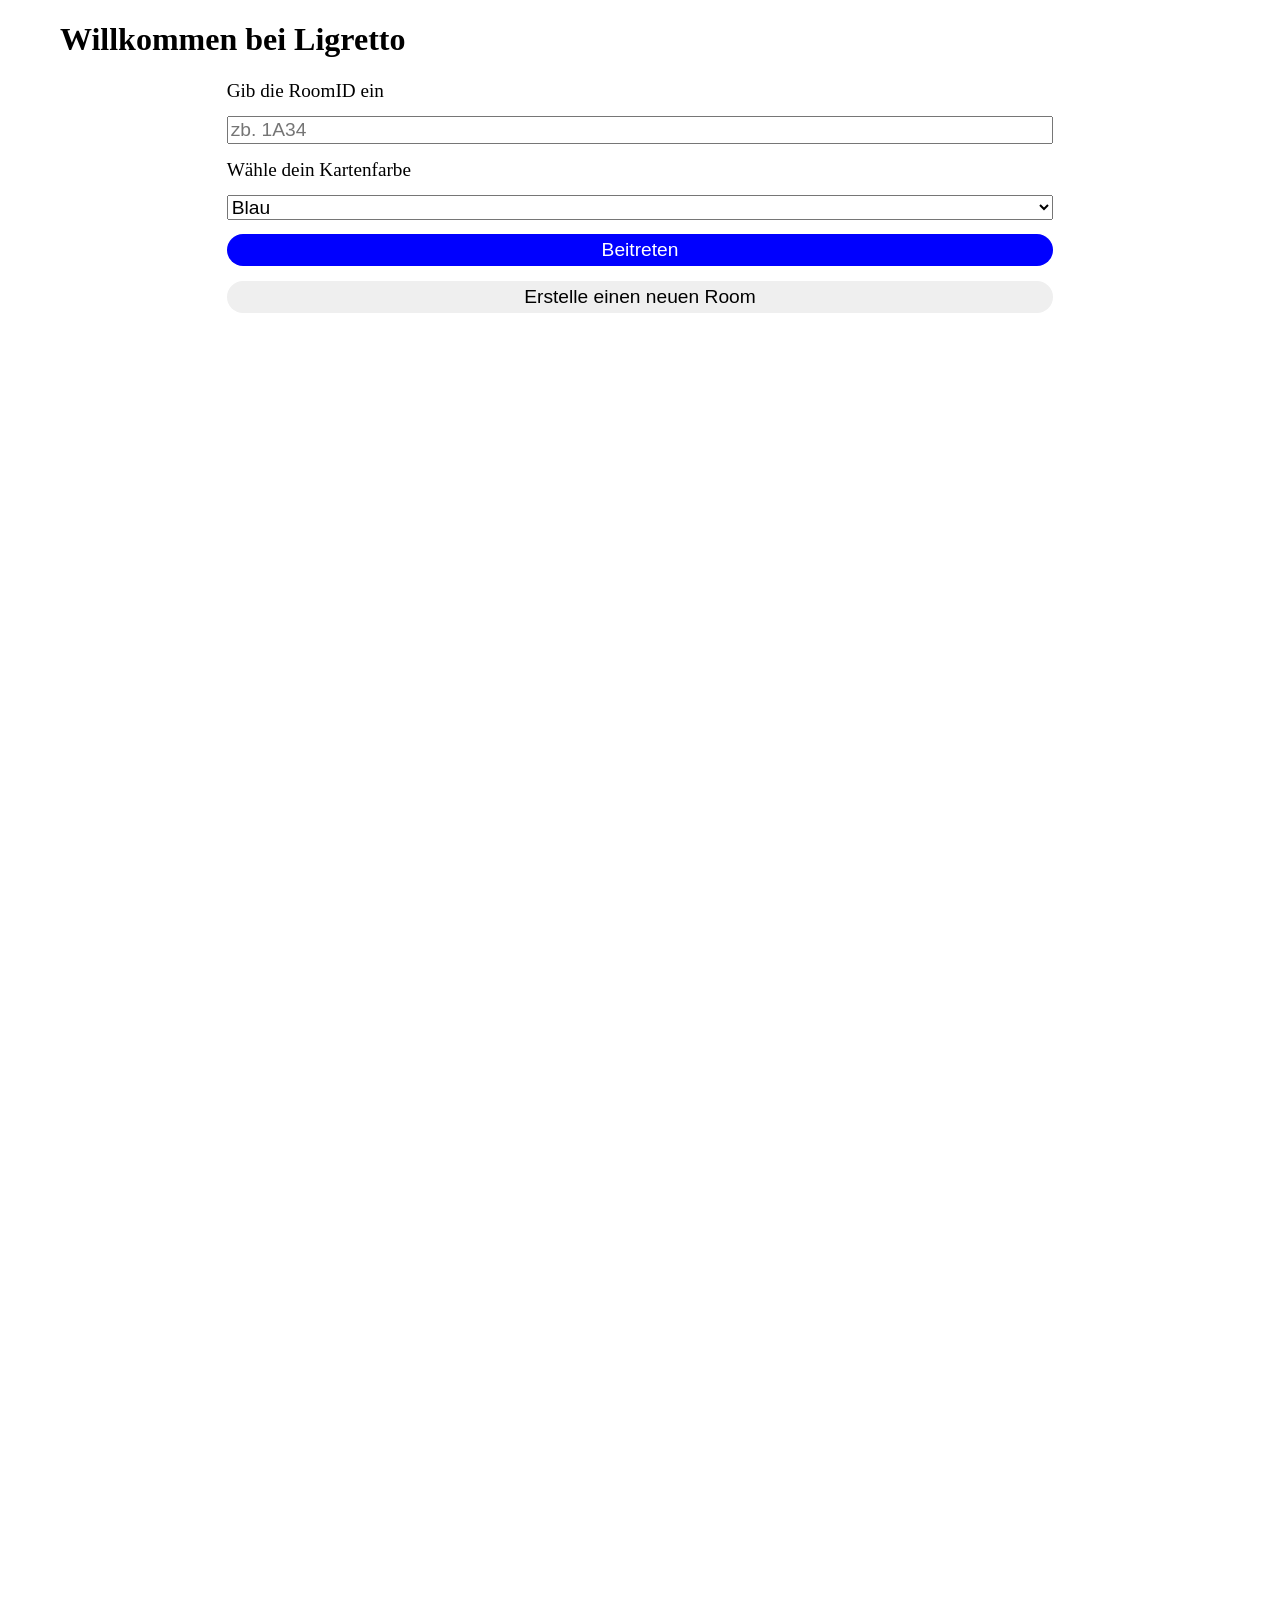
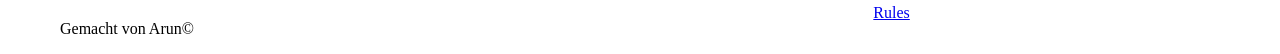
<file: frontend/index.html>
<!-- Startseite mit RoomID-Eingabe, Farbwahl und Aktionen zum Beitreten oder Erstellen eines Raums. -->
<!DOCTYPE html>
<html lang="de-ch">
    <head>
        <meta charset="utf-8">

        <script type="module" src="login.js"></script>

        <title>Join Ligretto</title>

        <link rel="stylesheet" href="login.css">
        <link rel="stylesheet" href="styles.css">
    </head>
    <body>
        <header>
            <h1>Willkommen bei Ligretto</h1>
        </header>
        <main>
            <!-- Login: RoomID und Farbe wählen, login.js schickt sie ans Backend und übergibt sie per URL an game.html -->
            <form id="loginForm">
                <label for="roomIdInput">Gib die RoomID ein</label>
                <input type="text" name="roomId" id="roomIdInput" placeholder="zb. 1A34">
                <label for="chosenColor">Wähle dein Kartenfarbe</label>
                <select name="chosenColor" id="chosenColor">
                    <option value="blue">Blau</option>
                    <option value="green">Grün</option>
                    <option value="yellow">Gelb</option>
                    <option value="pink">Pink</option>
                </select>
                <!-- submit löst das "submit"-Event des Formulars aus -->
                <button type="submit" id="submitRoomId">Beitreten</button>
                <!-- type="button" verhindert, dass dieser Button das Formular absendet -->
                <button type="button" id="createRoomButton">Erstelle einen neuen Room</button>
            </form>
            <!-- Warteraum: erscheint nach erfolgreichem Beitreten oder Erstellen anstelle des Formulars (login.js, openLobbyScreen) -->
            <div id="loadingScreen">
                <h3>Starte das Spiel sobald alle Spieler bereit sind</h3>
                <button type="button" id="startGame">Starte das Spiel</button>
                <button type="button" id="joinOtherLobbey">Geh zurück in die Lobby</button>
            </div>
        </main>
        <footer>
            <p>Gemacht von Arun©</p>
            <nav>
                <a href="rules.html">Rules  </a>
            </nav>
        </footer>
    </body>
</html>
</file>
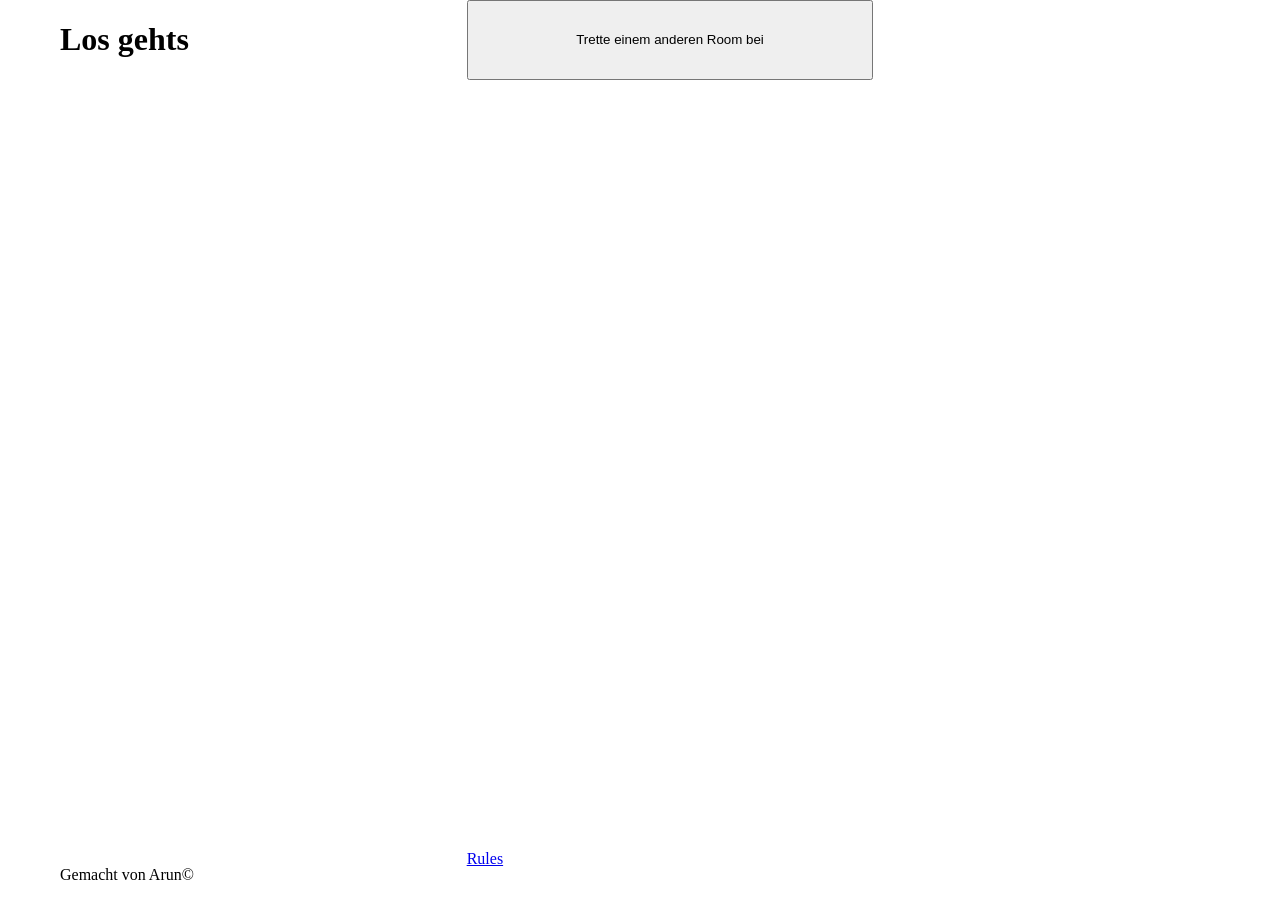
<file: frontend/game.html>
<!-- Spielseite mit vier Spielerbereichen und gemeinsamem Ablagefeld. -->
<!DOCTYPE html>
<html lang="de-ch">
    <head>
        <meta charset="utf-8">

        <!-- main.js startet die Spielseite und importiert selbst create-stack.js, move-cards.js und rules.js -->
        <script type="module" src="main.js"></script>
        <script type="module" src="create-stack.js"></script>
        <script type="module" src="move-cards.js"></script>

        <title>Ligretto</title>

        <link rel="stylesheet" href="styles.css">
        <link rel="stylesheet" href="game.css">
    </head>
    <body>
        <!-- Kopfzeile mit Button zurück zur Startseite -->
        <header>
            <h1>Los gehts</h1>
            <button type="button" id="joinOtherRoom">Trette einem anderen Room bei</button>
        </header>
        <!-- Spielfeld: 3×3-Raster, Spieler oben/links/rechts/unten, gemeinsames Spielfeld in der Mitte -->
        <main>
            <!-- Jeder Spielerbereich: offene Karten, Zehnerstapel, verdeckte und aufgedeckte Handkarten -->
            <div class="playerDeck" id="playerDeckTop">
                <div class="openCards" id="openCardsTop"></div>
                <div class="tenStack" id="tenStackTop"></div>
                <div class="handCardsClosed" id="handCardsTopClosed"></div>
                <div class="handCardsOpen" id="handCardsTopOpen"></div>
            </div>

            <div class="playerDeck" id="playerDeckLeft">
                <div class="openCards" id="openCardsLeft"></div>
                <div class="tenStack" id="tenStackLeft"></div>
                <div class="handCardsClosed" id="handCardsLeftClosed"></div>
                <div class="handCardsOpen" id="handCardsLeftOpen"></div>
            </div>

            <!-- gemeinsames Spielfeld, die 16 Felder erzeugt createPlayArea() -->
            <div id="playArea">
            </div>

            <div class="playerDeck" id="playerDeckRight">
                <div class="openCards" id="openCardsRight"></div>
                <div class="tenStack" id="tenStackRight"></div>
                <div class="handCardsClosed" id="handCardsRightClosed"></div>
                <div class="handCardsOpen" id="handCardsRightOpen"></div>
            </div>

            <!-- eigener Spieler: nur dieser Bereich wird bisher von createDOMStack() befüllt -->
            <div class="playerDeck" id="playerDeckBottom">
                <div class="openCards" id="openCardsBottom"></div>
                <div class="tenStack" id="tenStackBottom"></div>
                <div class="handCardsClosed" id="handCardsBottomClosed"></div>
                <div class="handCardsOpen" id="handCardsBottomOpen"></div>
            </div>
        </main>
        <footer>
            <p>Gemacht von Arun©</p>
            <nav>
                <a href="rules.html">Rules  </a>
            </nav>
        </footer>
    </body>
</html>
</file>
<file: frontend/login.css>
/* login.css – Startseite */

/* Kopf, Inhalt, Fuss untereinander; 1fr drückt den Footer nach unten */
body {
    margin: 0;
    min-height: 100vh;
    display: grid;
    grid-template-rows: auto 1fr auto;
}

/* Formular in die mittlere Spalte setzen und vertikal zentrieren */
#loginForm {
    grid-column: 2;
    align-self: center;
}

/* alle Formularelemente untereinander mit Abstand */
form * {
    display: block;
    margin-bottom: 0.75em;
    font-size: 1.2em;
}

/* Rules-Link rechts im Footer */
footer nav {
    grid-column: 3;
}

/* Formularfelder füllen die verfügbare Rasterbreite aus. */
form {
    display: grid;
    justify-items: stretch;
}

/* runde Buttons ohne Rahmen */
button {
    padding: 5px;
    border-radius: 50px;
    border: none;
}

/* Hauptbutton "Beitreten" hervorheben */
#submitRoomId {
    background-color: blue;
    color: white;
}

 /* Verhindert, dass andere display-Regeln das Element wieder sichtbar machen. */
[hidden] { 
    display: none !important;
}


/* Warteraum in der mittleren Zelle des 3×3-Rasters von main, Inhalte zentriert untereinander mit Abstand */
#loadingScreen {
    grid-column: 2;
    grid-row: 2;
    align-self: center;
    display: grid;
    gap: 16px;
    text-align: center;
}
</file>
<file: frontend/styles.css>
/* styles.css – gemeinsames Layout für Start- und Spielseite */

/* Kopf- und Fusszeile in 3 gleich breite Spalten teilen */
header, footer {
    display: grid;
    grid-template-columns: repeat(3, 1fr);
    padding-left: 60px;
}

/* 3×3-Raster: schmale Ränder für die Spieler, breite Mitte für das Spielfeld */
main {
    display: grid;
    grid-template-columns: 1fr 4fr 1fr;
    grid-template-rows: 1fr 4fr 1fr;
    gap: 20px;
}
</file>
<file: frontend/game.css>
/* game.css – Spielseite */

/* Spieler oben/unten: 6 Elemente nebeneinander */
#playerDeckTop, #playerDeckBottom {
    display: grid;
    grid-template-columns: repeat(6, 1fr);
    gap: 4px;
}

/* Spieler links/rechts: 6 Elemente untereinander */
#playerDeckLeft, #playerDeckRight {
    display: grid;
    grid-template-rows: repeat(6, 1fr);
    gap: 4px;
}

/* Position im 3×3-Raster von main (Zeile / Spalte) */
#playerDeckTop {
    grid-area: 1 / 2;
}

#playerDeckLeft {
    grid-area: 2 / 1;
}

#playArea {
    grid-area: 2 / 2;
}

#playerDeckRight {
    grid-area: 2 / 3;
}

#playerDeckBottom {
    grid-area: 3 / 2;
}

/* Hinweis: doppelt, steht schon oben */
#playArea {
    grid-area: 2 / 2;
}

/* Seite genau bildschirmhoch; minmax(0, …) erlaubt dem Inhalt zu schrumpfen statt überzulaufen */
body {
    margin: 0;
    height: 100dvh;
    display: grid;
    grid-template-rows: auto minmax(0, 1fr) auto;
}

/* Zeilen des Spielfelds: Spieler oben/unten schmal, Mitte 4× so hoch */
main {
    display: grid;
    min-height: 0;
    min-width: 0;
    grid-template-rows: minmax(0, 1fr) minmax(0, 4fr) minmax(0, 1fr);
    gap: 2px;
}

/* offene Karten in 3 Spalten nebeneinander */
.openCards {
    display: grid;
    grid-template-columns: repeat(3, 1fr);
    gap: 2px;
}
</file>
